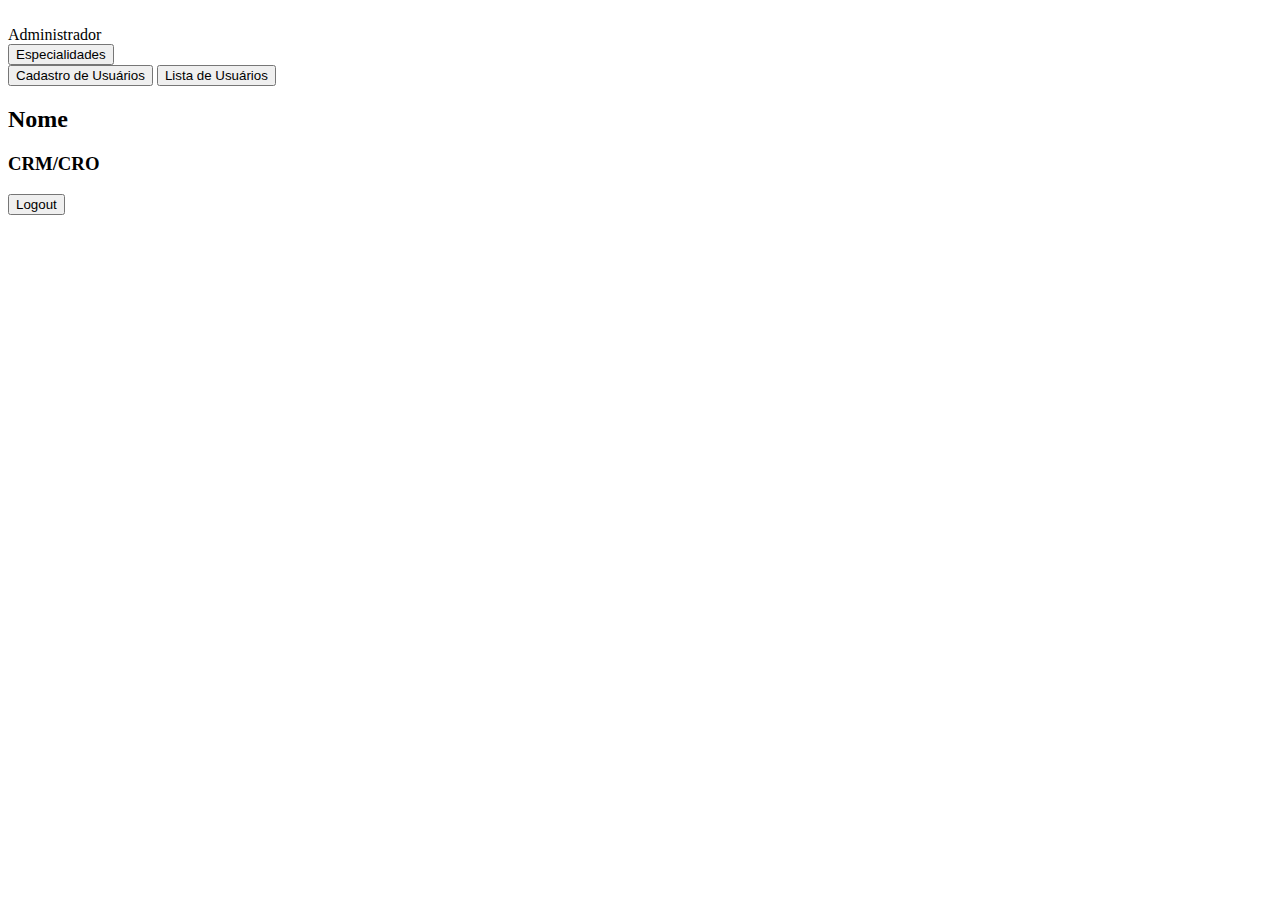
<file: target/classes/templates/index.html>
<!DOCTYPE html>
<html xmlns:th="http://www.thymeleaf.org" lang="en">
<head>
	<meta charset="UTF-8"></meta>
    
    <link rel="shortcut icon" th:href="@{static/img/favicon.ico}" type="image/x-icon"/>
    
    <link rel="stylesheet" th:href="@{/webjars/bootstrap/css/bootstrap.min.css}"/>
    
    <link rel="stylesheet" th:href="@{/css/nav.css}"/>
    <link rel="stylesheet" th:href="@{/css/global.css}"/>
    <link rel="stylesheet" href="https://cdnjs.cloudflare.com/ajax/libs/font-awesome/5.15.2/css/all.min.css"
        integrity="sha512-HK5fgLBL+xu6dm/Ii3z4xhlSUyZgTT9tuc/hSrtw6uzJOvgRr2a9jyxxT1ely+B+xFAmJKVSTbpM/CuL7qxO8w=="
        crossorigin="anonymous" />
        
    <script src="https://code.jquery.com/jquery-3.2.1.slim.min.js"
	integrity="sha384-KJ3o2DKtIkvYIK3UENzmM7KCkRr/rE9/Qpg6aAZGJwFDMVNA/GpGFF93hXpG5KkN"
	crossorigin="anonymous"></script>
	<script
	src="https://cdnjs.cloudflare.com/ajax/libs/popper.js/1.12.9/umd/popper.min.js"
	integrity="sha384-ApNbgh9B+Y1QKtv3Rn7W3mgPxhU9K/ScQsAP7hUibX39j7fakFPskvXusvfa0b4Q"
	crossorigin="anonymous"></script>
	<script
	src="https://maxcdn.bootstrapcdn.com/bootstrap/4.0.0/js/bootstrap.min.js"
	integrity="sha384-JZR6Spejh4U02d8jOt6vLEHfe/JQGiRRSQQxSfFWpi1MquVdAyjUar5+76PVCmYl"
	crossorigin="anonymous"></script>
	
	<script th:src="@{/webjars/jquery/3.1.1-1/jquery.min.js}"></script>
    <title>Heevo</title>
</head>
<body>
	<!-- Header -->
    <header>
        <nav class="prontuario">
            <div class="container-nav2">
                <div class="brand">
                    <img th:src="@{/img/logo.png}" th:href="@{/}" alt=""/>
                </div>
                 <div class="nav-links dropdown">
					  <a  type="button"
						id="dropdownMenu2" data-toggle="dropdown" aria-haspopup="true"
						aria-expanded="false">Administrador</a>
					  <div class="dropdown-menu" aria-labelledby="dropdownMenu2">
					    <button class="dropdown-item" th:href="@{/especialidades}" type="button">Especialidades</button>
					    <div class="dropdown-divider"></div>
					    <button class="dropdown-item" th:href="@{/u/novo/cadastro/usuario}" type="button">Cadastro de Usuários</button>
					    <button class="dropdown-item" th:href="@{/u/lista}" type="button">Lista de Usuários</button>
					  </div>
				</div>
                </div>
                <div sec:authorize="isAuthenticated()">
	                <div id="dp" class="dados-profissional">
	                    <div class="container-dados">
	                            <h2 sec:authentication="name">Nome</h2>
	                            <h3>CRM/CRO</h3>
	                        <h3 class="date"></h3>
	                    </div>
	                </div>
<!-- 	                <button class="dados-btn">Ver dados</button> -->
	                 <form th:action="@{/logout}" method="post">
	                	<button type="submit">Logout</button>
	                </form>
                </div>
            </div>
        </nav>
    </header>
	<div class="container">
		
	</div>
	<script>
		$('.dropdown-toggle').dropdown()
	</script>
</body>
</html>
</file>
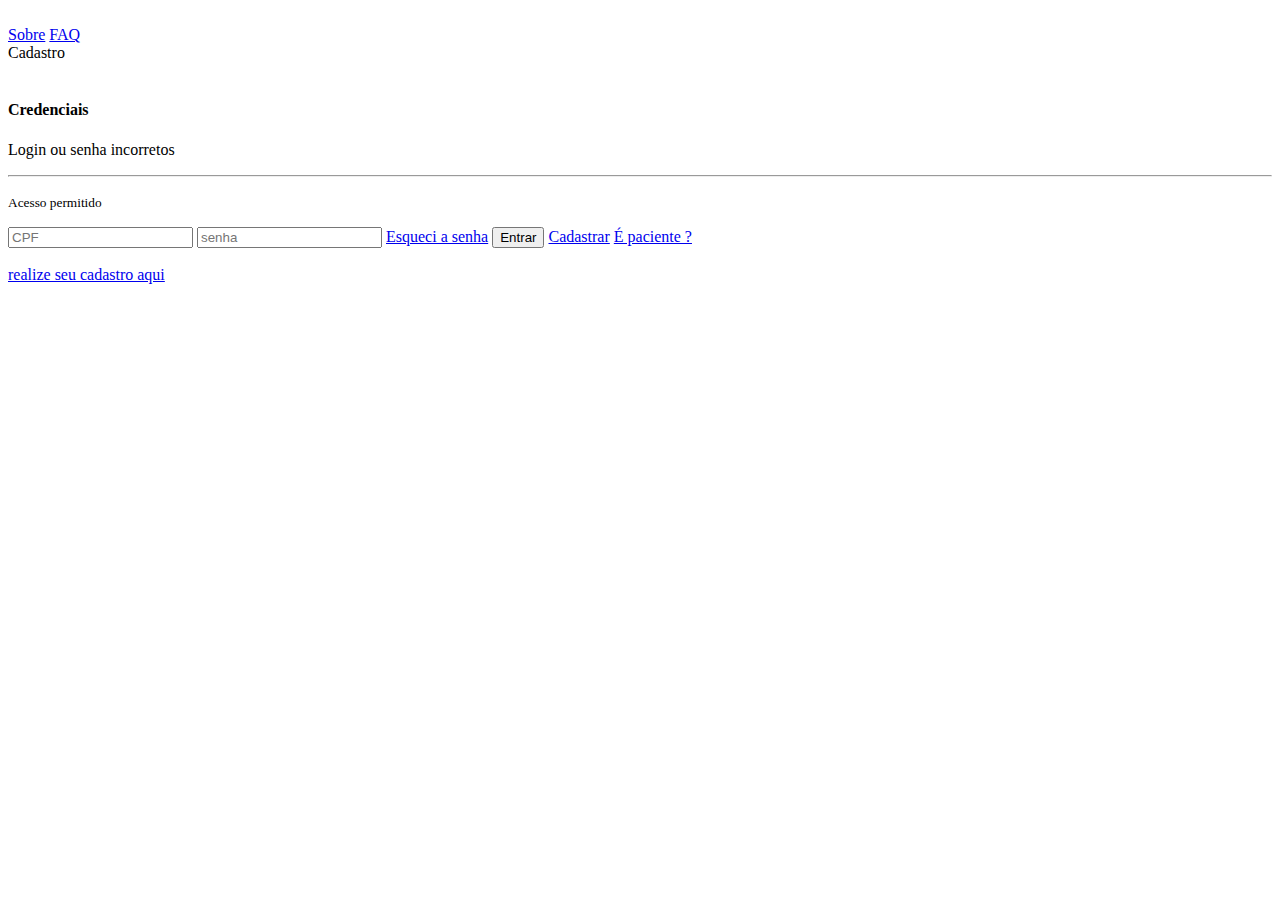
<file: target/classes/templates/login.html>
<!DOCTYPE html>
<html xmlns:th="http://www.thymeleaf.org" lang="en">
<head>
	<meta charset="UTF-8"></meta>
	<meta http-equiv="X-UA-Compatible" content="IE=edge"></meta>
    <meta name="viewport" content="width=device-width, initial-scale=1.0"></meta>
	
    <link rel="stylesheet" th:href="@{/webjars/bootstrap/css/bootstrap.min.css}"/>
    <script th:src="@{/webjars/jquery/3.1.1-1/jquery.min.js}"></script>
    <link rel="stylesheet" th:href="@{/css/nav.css}"/>
    <link rel="stylesheet" th:href="@{/css/global.css}"/>
    <link rel="stylesheet" href="https://cdnjs.cloudflare.com/ajax/libs/font-awesome/5.15.2/css/all.min.css"
        integrity="sha512-HK5fgLBL+xu6dm/Ii3z4xhlSUyZgTT9tuc/hSrtw6uzJOvgRr2a9jyxxT1ely+B+xFAmJKVSTbpM/CuL7qxO8w=="
        crossorigin="anonymous" />
    <!--Favicon-->
    <link rel="shortcut icon" th:href="@{/img/favicon.ico}" type="image/x-icon"/>
    <!--CSS/Font-->
    <link rel="stylesheet" th:href="@{/css/global.css}"/>
    <link rel="stylesheet" th:href="@{/css/login.css}"/>
    <link rel="stylesheet" th:href="@{/css/nav.css}"/>
    <link rel="stylesheet" href="https://cdnjs.cloudflare.com/ajax/libs/font-awesome/5.15.2/css/all.min.css" integrity="sha512-HK5fgLBL+xu6dm/Ii3z4xhlSUyZgTT9tuc/hSrtw6uzJOvgRr2a9jyxxT1ely+B+xFAmJKVSTbpM/CuL7qxO8w==" crossorigin="anonymous" />
    <title>Login Heevo</title>
</head>
<body>
    <!-- Header -->
    <header>
        <nav>
            <div class="container-nav">
                <div class="brand">
                    <img th:src="@{/img/logo.png}" alt=""/>
                </div>

                <div class="nav-links">
                    <a href="#">Sobre</a>
                    <a href="#">FAQ</a>
                </div>

                <div class="btnCad">
                    Cadastro
                </div>

                <i class="fas fa-bars hamb"></i>

            </div>
        </nav>
    </header>

    <!--Main-->
    <main>
       <div class="container-main">

           <div id="logo-main">
               <img th:src="@{/img/LOGO HEEVO.png}" alt=""/>
           </div>

           <form method="post" th:action="@{/login}">
           		<div th:if="${alerta != null}" th:class="${alerta == 'erro' ? 'alert alert-danger' : 'alert alert-success'}" role="alert">
           			<h4 th:text="${titulo}" class="alert-heading">Credenciais</h4>
           			<p th:text="${text}">Login ou senha incorretos</p>
           			<hr></hr>
           			<p class="mb-0"><small th:text="${subtexto}">Acesso permitido</small></p>
           		</div>
	            <input class="input-login cpf" type="text" name="username" placeholder="CPF" required="required"/>
	            <input class="input-login" type="password" name="password" placeholder="senha" required="required"/>
	            <a class="forgot" href="#">Esqueci a senha</a>
	            <button class="btn-login" type="submit">Entrar</button>
	            <a href="#" disabled="disabled" class="btn-login">Cadastrar</a>
	            <a class="forgot" href="cadastro-profissional.html">É paciente ?<br></br>
	            	<span>realize seu cadastro aqui</span>
	            </a>
           </form>
       </div>
    </main>

    <footer>
        
    </footer>

<script th:src="@{/assets/js/nav.js}"></script>
<script th:src="@{/assets/js/login.js}"></script>
</body>
</html>
</file>
